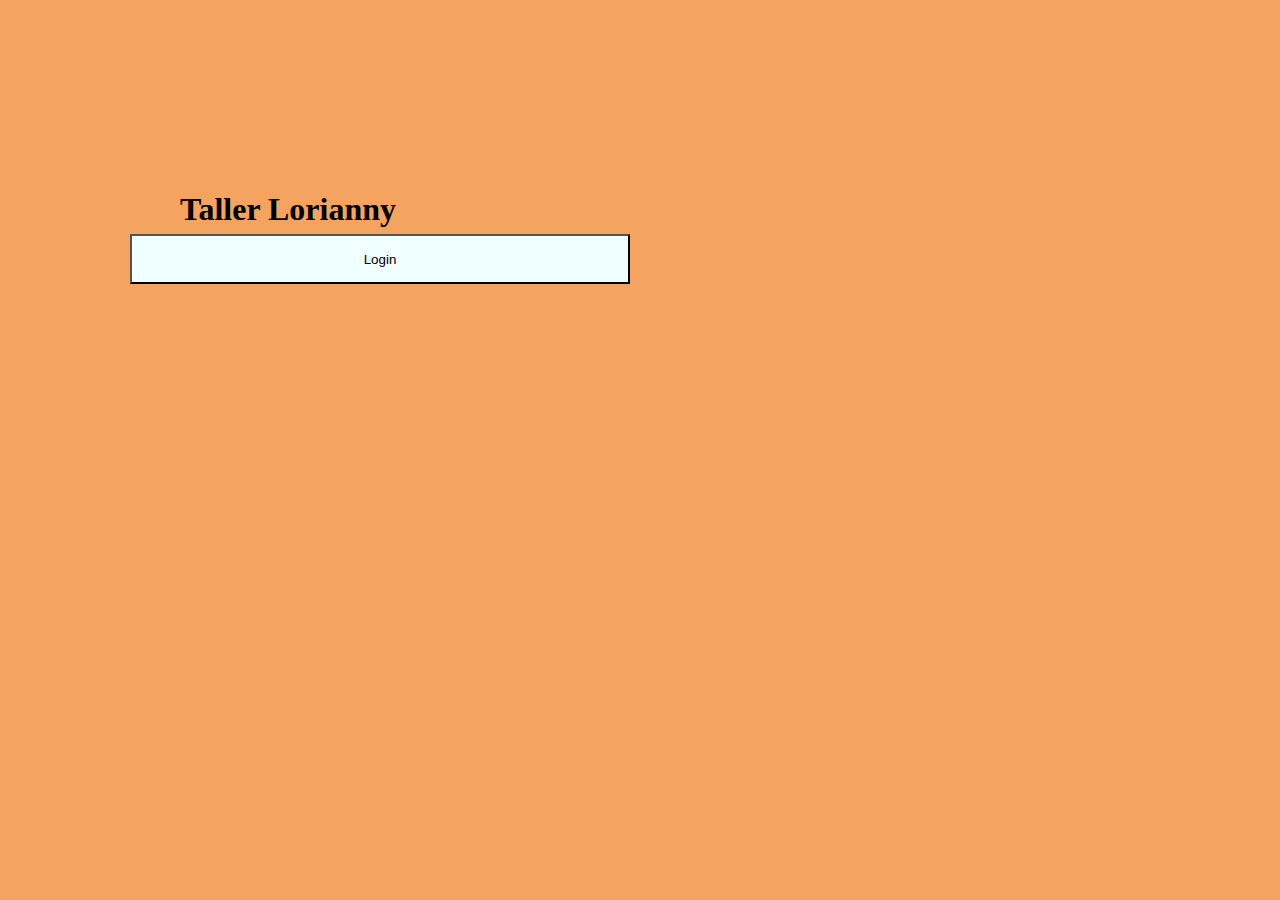
<file: index.html>
<!DOCTYPE html>
<html lang="en">

<head>
    <meta charset="UTF-8">
    <meta http-equiv="X-UA-Compatible" content="IE=edge">
    <meta name="viewport" content="width=device-width, initial-scale=1.0">
    <link href="estilo.css" rel="stylesheet" />
    <title>login</title>
</head>

<body>
    <h1>Taller Lorianny</h1>
    <button onclick="location.href='p1.html'">Login</button>
</body>

</html>
</file>
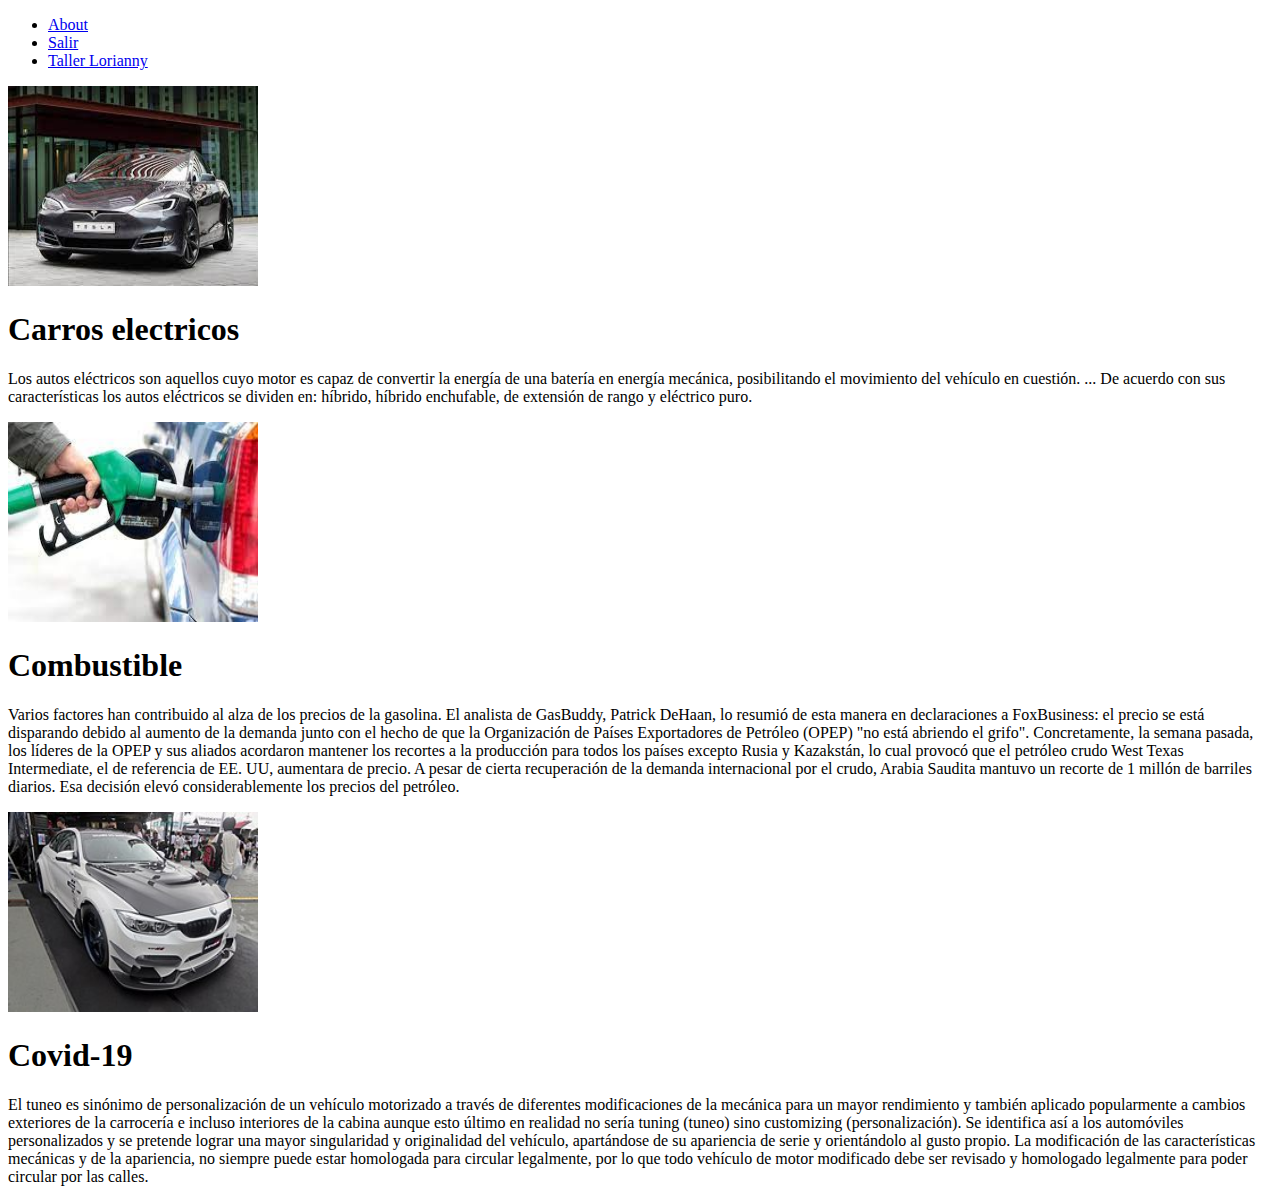
<file: p1.html>
<!DOCTYPE html>
<html lang="en">
<nav class="navbar navbar-dark bg-dark">
    <ul class="nav nav-pills">
        <li class="nav-item">
            <a class="nav-link active" aria-current="page" href="p2.html">About</a>
        </li>
        <li class="nav-item">
            <a class="nav-link" href="index.html">Salir</a>
        </li>
        <li class="nav-item">
            <a class="nav-link disabled" href="#" tabindex="-1" aria-disabled="true">Taller Lorianny
            </a>
        </li>
    </ul>
</nav>

<head>
    <meta charset="UTF-8">
    <meta http-equiv="X-UA-Compatible" content="IE=edge">
    <meta name="viewport" content="width=device-width, initial-scale=1.0">
    <link href="https://cdn.jsdelivr.net/npm/bootstrap@5.0.0-beta3/dist/css/bootstrap.min.css" rel="stylesheet" integrity="sha384-eOJMYsd53ii+scO/bJGFsiCZc+5NDVN2yr8+0RDqr0Ql0h+rP48ckxlpbzKgwra6" crossorigin="anonymous">
    <title>Pagina principal</title>
</head>

<body>
    <img src="ftt1.jfif" width="250" height="200" class="img-thumbnail" />
    <h1>Carros electricos</h1>
    <p>Los autos eléctricos son aquellos cuyo motor es capaz de convertir la energía de una batería en energía mecánica, posibilitando el movimiento del vehículo en cuestión. ... De acuerdo con sus características los autos eléctricos se dividen en: híbrido,
        híbrido enchufable, de extensión de rango y eléctrico puro.</p>
    <img src="ft2.jfif" width="250" height="200" class="img-thumbnail" />
    <h1>Combustible</h1>
    <p>Varios factores han contribuido al alza de los precios de la gasolina. El analista de GasBuddy, Patrick DeHaan, lo resumió de esta manera en declaraciones a FoxBusiness: el precio se está disparando debido al aumento de la demanda junto con el hecho
        de que la Organización de Países Exportadores de Petróleo (OPEP) "no está abriendo el grifo". Concretamente, la semana pasada, los líderes de la OPEP y sus aliados acordaron mantener los recortes a la producción para todos los países excepto Rusia
        y Kazakstán, lo cual provocó que el petróleo crudo West Texas Intermediate, el de referencia de EE. UU, aumentara de precio. A pesar de cierta recuperación de la demanda internacional por el crudo, Arabia Saudita mantuvo un recorte de 1 millón
        de barriles diarios. Esa decisión elevó considerablemente los precios del petróleo.

    </p>
    <img src="ft3.jfif" width="250" height="200" class="img-thumbnail" />
    <h1>Covid-19</h1>
    <p>El tuneo es sinónimo de personalización de un vehículo motorizado a través de diferentes modificaciones de la mecánica para un mayor rendimiento y también aplicado popularmente a cambios exteriores de la carrocería e incluso interiores de la cabina
        aunque esto último en realidad no sería tuning (tuneo) sino customizing (personalización). Se identifica así a los automóviles personalizados y se pretende lograr una mayor singularidad y originalidad del vehículo, apartándose de su apariencia
        de serie y orientándolo al gusto propio. La modificación de las características mecánicas y de la apariencia, no siempre puede estar homologada para circular legalmente, por lo que todo vehículo de motor modificado debe ser revisado y homologado
        legalmente para poder circular por las calles. </p>

</body>

</html>
</file>
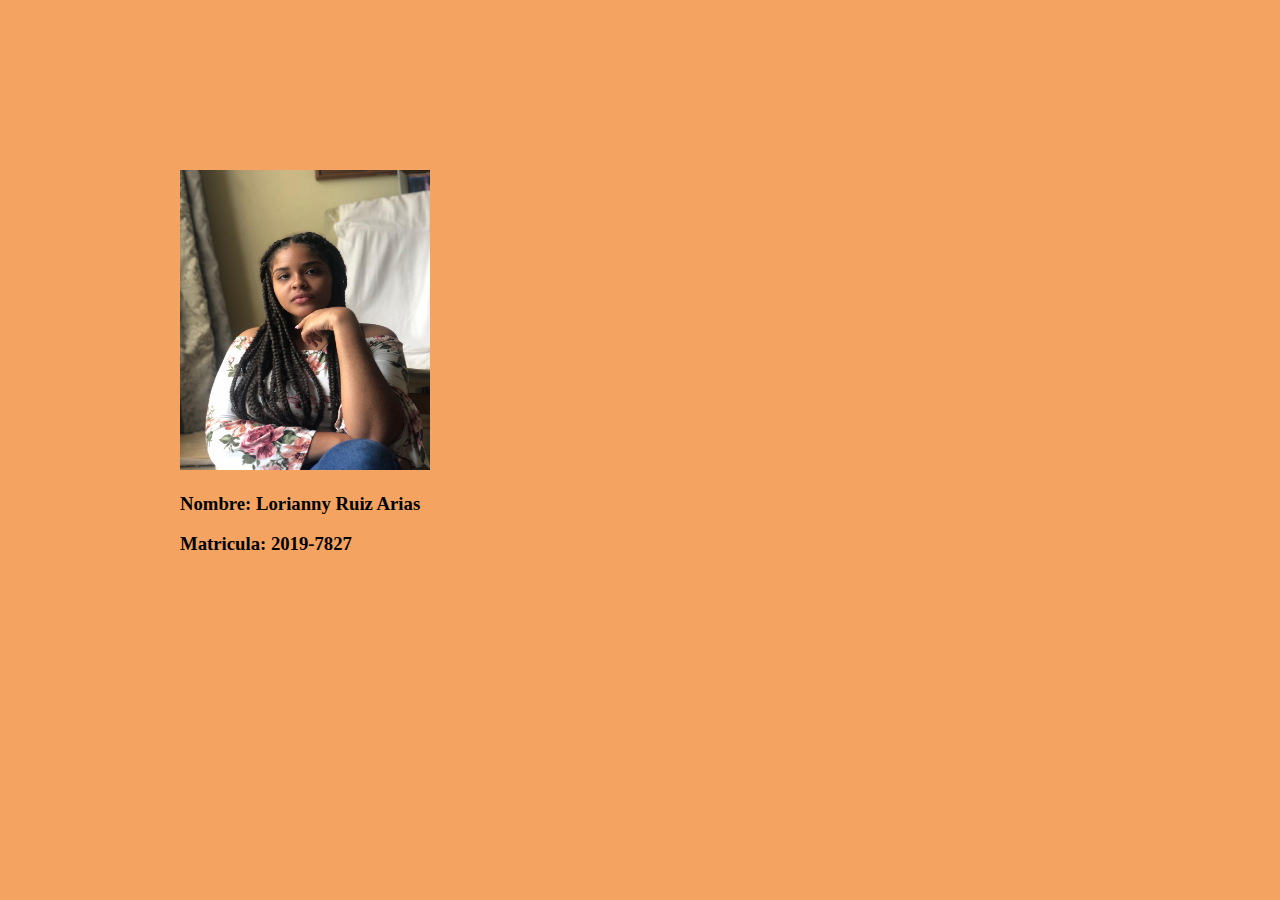
<file: p2.html>
<!DOCTYPE html>
<html lang="en">

<head>
    <meta charset="UTF-8">
    <meta http-equiv="X-UA-Compatible" content="IE=edge">
    <meta name="viewport" content="width=device-width, initial-scale=1.0">
    <link href="estilo.css" rel="stylesheet" />
    <title>Document</title>
</head>

<body>
    <img src="ft4.jpg" width="250" height="300" class="img-thumbnail" />
    <h3>Nombre: Lorianny Ruiz Arias</h3>
    <h3>Matricula: 2019-7827</h3>

</body>

</html>
</file>
<file: estilo.css>
body {
    margin: 130px 140px;
    padding: 40px;
    background-color: sandybrown;
    background-size: 1700px 1100px;
    background-position: 0px 0px;
    background-position: 0px 0px;
}

button {
    height: 50px;
    width: 500px;
    margin: -30px -50px;
    top: 50%;
    left: 50%;
    position: initial;
    background-color: azure;
}
</file>
